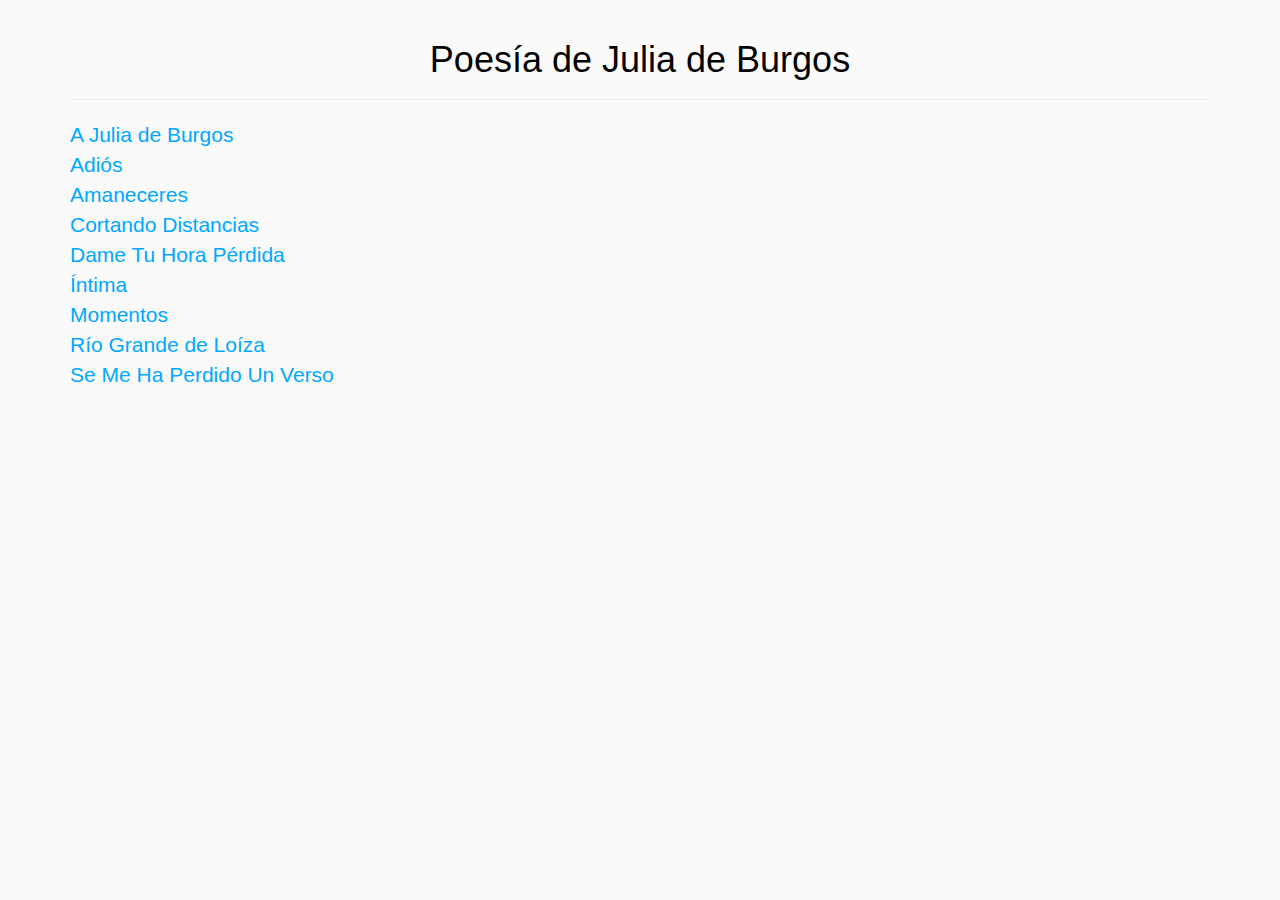
<file: index.html>
<!DOCTYPE html>
<html>
<head>
	<meta charset="utf-8">
 	<meta http-equiv="X-UA-Compatible" content="IE=edge">
 	<meta name="viewport" content="width=device-width, initial-scale=1, user-scalable=no">
 	<meta name="apple-mobile-web-app-capable" content="yes" />
	<meta name="description" content="Poesia de Julia de Burgos" />
	<meta name="keywords" content="Poesia, Poetry, Julia de Burgos, Puerto Rico" />
	<meta property="og:image" content="/android-chrome-512x512.png">
	<!-- Bootstrap -->
	<link rel="stylesheet" type="text/css" href="bootstrap/css/bootstrap.min.css">

	<!-- Main Styling -->
	<link rel="stylesheet" type="text/css" href="css/main.css">

	<!-- Favicons -->
	<link rel="apple-touch-icon" sizes="180x180" href="/apple-touch-icon.png">
	<link rel="icon" type="image/png" href="/favicon-32x32.png" sizes="32x32">
	<link rel="icon" type="image/png" href="/favicon-16x16.png" sizes="16x16">
	<link rel="manifest" href="/manifest.json">
	<link rel="mask-icon" href="/safari-pinned-tab.svg" color="#5bbad5"><meta name="theme-color" content="#ffffff">
	<title>Poesía de Julia de Burgos</title>
</head>
<body>
	<div class="container">
		<div class="row">
			<div class="col-lg-12">
				<div class="text-center page-header"><h1>Poesía de Julia de Burgos</h1></div>
				<div class="site-text">
				<a href="poemas/a-julia.html">A Julia de Burgos</a><br>
				<a href="poemas/adios.html">Adiós</a><br>
				<a href="poemas/amaneceres.html">Amaneceres</a><br>
				<a href="poemas/cortando-distancias.html">Cortando Distancias</a><br>
				<a href="poemas/dame-tu-hora-perdida.html">Dame Tu Hora Pérdida</a><br>
				<a href="poemas/intima.html">Íntima</a><br>
				<a href="poemas/momentos.html">Momentos</a><br>
				<a href="poemas/rio-grande.html">Río Grande de Loíza</a><br>
				<a href="poemas/se-me-ha-perdido-un-verso.html">Se Me Ha Perdido Un Verso</a><br>
				</div>
			</div>
		</div>
	</div>
</body>
</html>
</file>
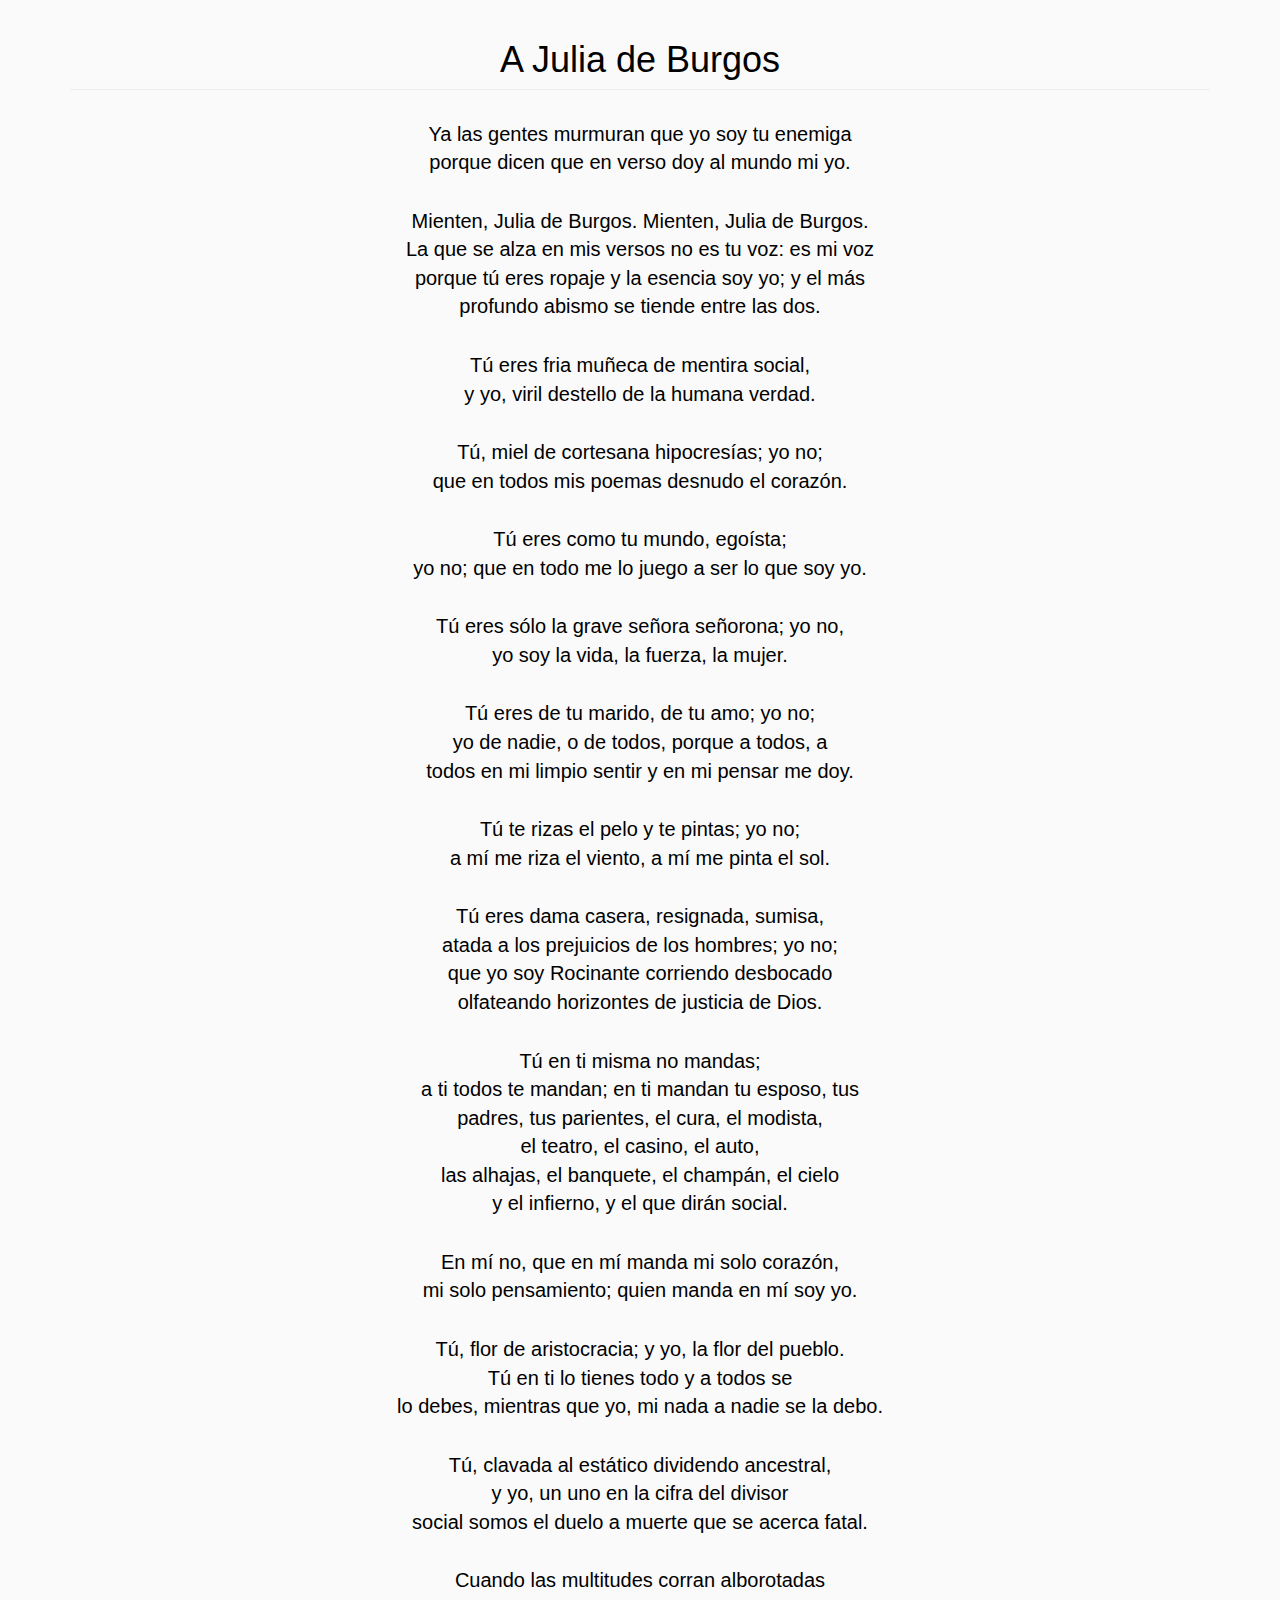
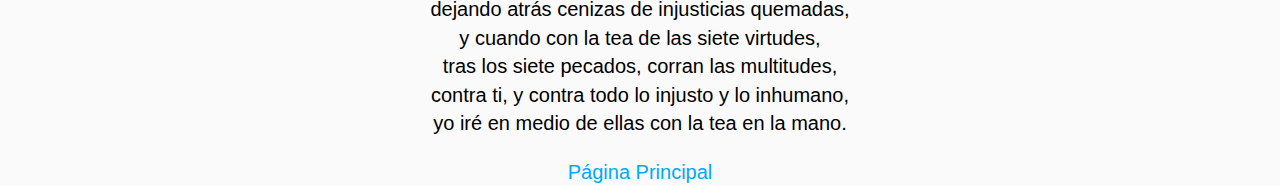
<file: poemas/a-julia.html>
<!DOCTYPE html>
<html>
<head>
	<meta charset="utf-8">
 	<meta http-equiv="X-UA-Compatible" content="IE=edge">
 	<meta name="viewport" content="width=device-width, initial-scale=1, user-scalable=no">
 	<meta name="apple-mobile-web-app-capable" content="yes" />
	<meta name="description" content="Poesia de Julia de Burgos" />
	<meta name="keywords" content="Poesia, Poetry, Julia de Burgos, Puerto Rico" />
	<meta property="og:image" content="/android-chrome-512x512.png">
	<!-- Bootstrap -->
	<link rel="stylesheet" type="text/css" href="/bootstrap/css/bootstrap.min.css">

	<!-- Main Styling -->
	<link rel="stylesheet" type="text/css" href="/css/main.css">

	<!-- Favicons -->
	<link rel="apple-touch-icon" sizes="180x180" href="/apple-touch-icon.png">
	<link rel="icon" type="image/png" href="/favicon-32x32.png" sizes="32x32">
	<link rel="icon" type="image/png" href="/favicon-16x16.png" sizes="16x16">
	<link rel="manifest" href="/manifest.json">
	<link rel="mask-icon" href="/safari-pinned-tab.svg" color="#5bbad5"><meta name="theme-color" content="#ffffff">
	<title>A Julia de Burgos</title>
</head>
<body>
<div class="container">
	<div class="row">
		<div class="col-lg-12 text-center">
			<h1 class="page-header">A Julia de Burgos</h1>
			<div class="poem">
			<p>
			Ya las gentes murmuran que yo soy tu enemiga<br>
			porque dicen que en verso doy al mundo mi yo.<br>
			</p>
			<p>
			Mienten, Julia de Burgos. Mienten, Julia de Burgos.<br>
			La que se alza en mis versos no es tu voz: es mi voz<br>
			porque tú eres ropaje y la esencia soy yo; y el más<br>
			profundo abismo se tiende entre las dos.<br>
			</p>
			<p>
			Tú eres fria muñeca de mentira social,<br>
			y yo, viril destello de la humana verdad.<br>
			</p>
			<p>
			Tú, miel de cortesana hipocresías; yo no;<br>
			que en todos mis poemas desnudo el corazón.<br>
			</p>
			<p>
			Tú eres como tu mundo, egoísta;<br>
			yo no; que en todo me lo juego a ser lo que soy yo.<br>
			</p>

			<p>
			Tú eres sólo la grave señora señorona; yo no,<br>
			yo soy la vida, la fuerza, la mujer.<br>
			</p>

			<p>
			Tú eres de tu marido, de tu amo; yo no;<br>
			yo de nadie, o de todos, porque a todos, a<br>
			todos en mi limpio sentir y en mi pensar me doy.<br>
			</p>

			<p>
			Tú te rizas el pelo y te pintas; yo no;<br>
			a mí me riza el viento, a mí me pinta el sol.<br>
			</p>

			<p>
			Tú eres dama casera, resignada, sumisa,<br>
			atada a los prejuicios de los hombres; yo no;<br>
			que yo soy Rocinante corriendo desbocado<br>
			olfateando horizontes de justicia de Dios.<br>
			</p>

			<p>
			Tú en ti misma no mandas;<br>
			a ti todos te mandan; en ti mandan tu esposo, tus<br>
			padres, tus parientes, el cura, el modista,<br>
			el teatro, el casino, el auto,<br>
			las alhajas, el banquete, el champán, el cielo<br>
			y el infierno, y el que dirán social.<br>
			</p>

			<p>
			En mí no, que en mí manda mi solo corazón,<br>
			mi solo pensamiento; quien manda en mí soy yo.<br>
			</p>

			<p>
			Tú, flor de aristocracia; y yo, la flor del pueblo.<br>
			Tú en ti lo tienes todo y a todos se<br>
			lo debes, mientras que yo, mi nada a nadie se la debo.<br>
			</p>

			<p>
			Tú, clavada al estático dividendo ancestral,<br>
			y yo, un uno en la cifra del divisor<br>
			social somos el duelo a muerte que se acerca fatal.<br>
			</p>

			<p>
			Cuando las multitudes corran alborotadas<br>
			dejando atrás cenizas de injusticias quemadas, <br>
			y cuando con la tea de las siete virtudes,<br>
			tras los siete pecados, corran las multitudes,<br>
			contra ti, y contra todo lo injusto y lo inhumano, <br>
			yo iré en medio de ellas con la tea en la mano.
			</p>
			<a href="/">Página Principal</a>
			</div>
		</div>
	</div>
</body>
</html>
</file>
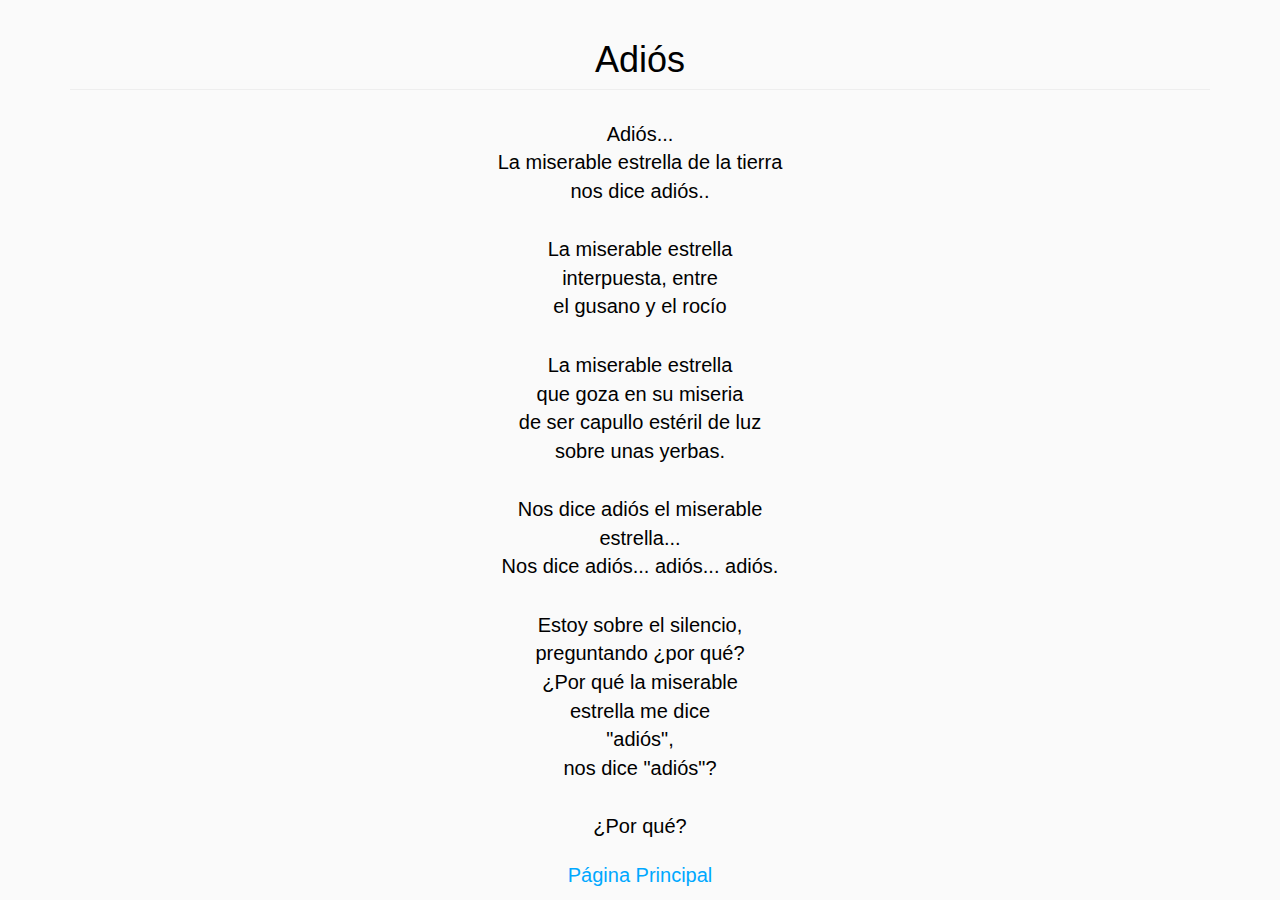
<file: poemas/adios.html>
<!DOCTYPE html>
<html>
<head> 
  <meta charset="utf-8">
  <meta http-equiv="X-UA-Compatible" content="IE=edge">
  <meta name="viewport" content="width=device-width, initial-scale=1, user-scalable=no">
  <meta name="apple-mobile-web-app-capable" content="yes" />
  <meta name="description" content="Poesia de Julia de Burgos" />
  <meta name="keywords" content="Poesia, Poetry, Julia de Burgos, Puerto Rico" />
  <meta property="og:image" content="/android-chrome-512x512.png">
  <!-- Bootstrap -->
  <link rel="stylesheet" type="text/css" href="/bootstrap/css/bootstrap.min.css">

  <!-- Main Styling -->
  <link rel="stylesheet" type="text/css" href="/css/main.css">

  <!-- Favicons -->
  <link rel="apple-touch-icon" sizes="180x180" href="/apple-touch-icon.png">
  <link rel="icon" type="image/png" href="/favicon-32x32.png" sizes="32x32">
  <link rel="icon" type="image/png" href="/favicon-16x16.png" sizes="16x16">
  <link rel="manifest" href="/manifest.json">
  <link rel="mask-icon" href="/safari-pinned-tab.svg" color="#5bbad5"><meta name="theme-color" content="#ffffff">
  <title>Adiós</title>
</head>
<body>
<div class="container">
  <div class="row">
    <div class="col-lg-12 text-center">
  <h1 class="page-header">Adiós</h1>
  <div class="poem"> 
  <p>
  Adiós...<br>
  La miserable estrella de la tierra<br>
  nos dice adiós..<br>
  </p>
  
  <p>
  La miserable estrella<br>
  interpuesta, entre<br>
  el gusano y el rocío<br>
  </p>
  
  <p>
  La miserable estrella<br>
  que goza en su miseria<br>
  de ser capullo estéril de luz<br>
  sobre unas yerbas.<br>
  </p>
  
  <p>
  Nos dice adiós el miserable<br>
  estrella...<br>
  Nos dice adiós... adiós... adiós.<br>
  </p>
  
  <p>
  Estoy sobre el silencio,<br>
  preguntando ¿por qué?<br>
  ¿Por qué la miserable<br>
  estrella me dice<br>
  "adiós",<br>
  nos dice "adiós"?<br>
  </p>
  
  <p>
  ¿Por qué?
  </p>
  <a href="/"> Página Principal </a>
  </div>
  </div>
  </div>
</body>
</html>
</file>
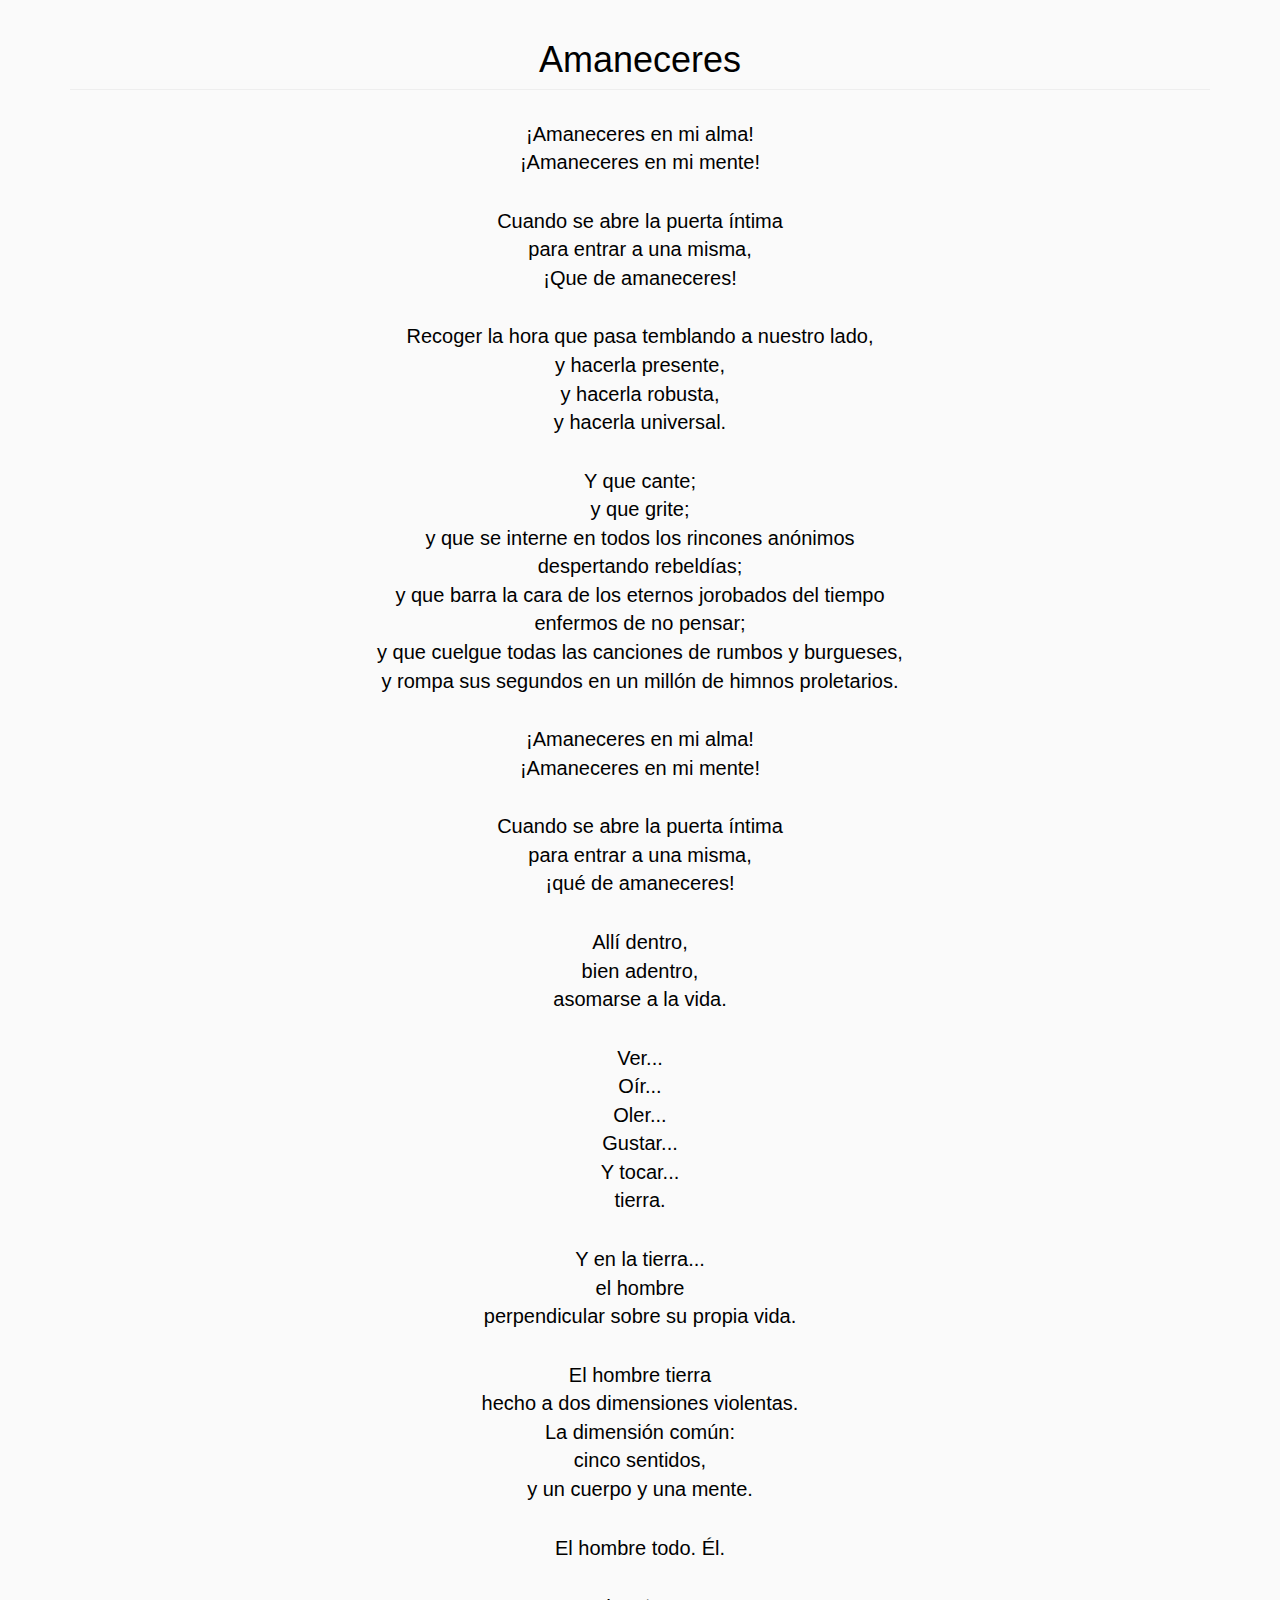
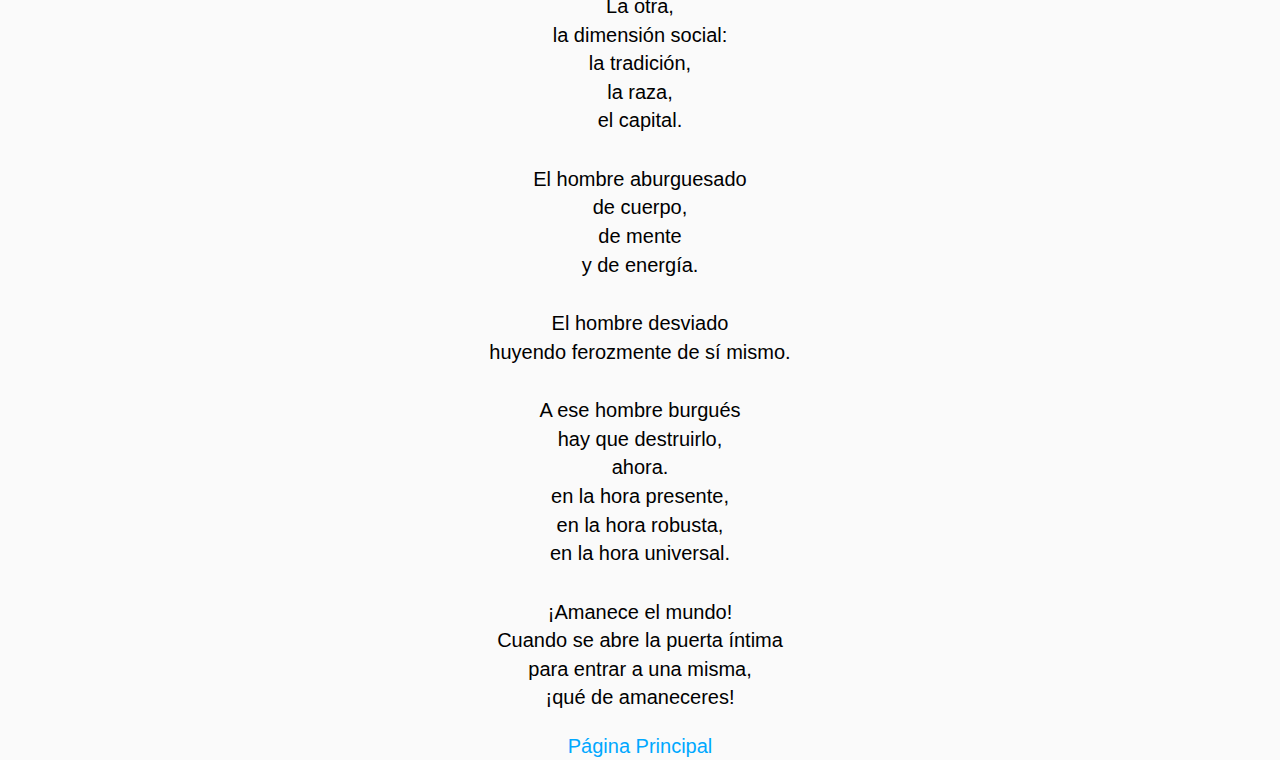
<file: poemas/amaneceres.html>
<!DOCTYPE html>
<html>
<head>
  <meta charset="utf-8">
  <meta http-equiv="X-UA-Compatible" content="IE=edge">
  <meta name="viewport" content="width=device-width, initial-scale=1, user-scalable=no">
  <meta name="apple-mobile-web-app-capable" content="yes" />
  <meta name="description" content="Poesia de Julia de Burgos" />
  <meta name="keywords" content="Poesia, Poetry, Julia de Burgos, Puerto Rico" />
  <meta property="og:image" content="/android-chrome-512x512.png">
  <!-- Bootstrap -->
  <link rel="stylesheet" type="text/css" href="/bootstrap/css/bootstrap.min.css">

  <!-- Main Styling -->
  <link rel="stylesheet" type="text/css" href="/css/main.css">

  <!-- Favicons -->
  <link rel="apple-touch-icon" sizes="180x180" href="/apple-touch-icon.png">
  <link rel="icon" type="image/png" href="/favicon-32x32.png" sizes="32x32">
  <link rel="icon" type="image/png" href="/favicon-16x16.png" sizes="16x16">
  <link rel="manifest" href="/manifest.json">
  <link rel="mask-icon" href="/safari-pinned-tab.svg" color="#5bbad5"><meta name="theme-color" content="#ffffff">
  <title>Amaneceres</title>
</head>
<body>
<div class="container">
  <div class="row">
    <div class="col-lg-12 text-center">
      <h1 class="page-header">Amaneceres</h1>
    <div class="poem">
  
  <p>
  ¡Amaneceres en mi alma!<br>
  ¡Amaneceres en mi mente!<br>
  </p>
  
  <p>
  Cuando se abre la puerta íntima<br>
  para entrar a una misma,<br>
  ¡Que de amaneceres!<br>
  </p>
  
  <p>
  Recoger la hora que pasa temblando a nuestro lado,<br>
  y hacerla presente,<br>
  y hacerla robusta,<br>
  y hacerla universal.<br>
  </p>
  
  <p>
  Y que cante;<br>
  y que grite;<br>
  y que se interne en todos los rincones anónimos<br>
  despertando rebeldías;<br>
  y que barra la cara de los eternos jorobados del tiempo<br>
  enfermos de no pensar;<br>
  y que cuelgue todas las canciones de rumbos y burgueses,<br>
  y rompa sus segundos en un millón de himnos proletarios.<br>
  </p>
  
  <p>
  ¡Amaneceres en mi alma!<br>
  ¡Amaneceres en mi mente!<br>
  </p>
  
  <p>
  Cuando se abre la puerta íntima<br>
  para entrar a una misma,<br>
  ¡qué de amaneceres!
  </p>
  
  <p>
  Allí dentro,<br>
  bien adentro,<br>
  asomarse a la vida.
  </p>
  
  <p>
  Ver...<br>
  Oír...<br>
  Oler...<br>
  Gustar...<br>
  Y tocar...<br>
  tierra.
  </p>
  
  <p>
  Y en la tierra...<br>
  el hombre<br>
  perpendicular sobre su propia vida.
  </p>
  
  <p>
  El hombre tierra<br>
  hecho a dos dimensiones violentas.<br>
  La dimensión común:<br>
  cinco sentidos,<br>
  y un cuerpo y una mente.
  </p>
  
  <p>
  El hombre todo. Él.
  </p>
  
  <p>
  La otra,<br>
  la dimensión social:<br>
  la tradición,<br>
  la raza,<br>
  el capital.
  </p>
  
  <p>
  El hombre aburguesado<br>
  de cuerpo,<br>
  de mente<br>
  y de energía.
  </p>
  
  <p>
  El hombre desviado<br>
  huyendo ferozmente de sí mismo.
  </p>
  
  <p>
  A ese hombre burgués<br>
  hay que destruirlo,<br>
  ahora.<br>
  en la hora presente,<br>
  en la hora robusta,<br>
  en la hora universal.
  </p>
  
  <p>
  ¡Amanece el mundo!<br>
  Cuando se abre la puerta íntima<br>
  para entrar a una misma,<br>
  ¡qué de amaneceres!
  </p>
  
  <a href="/"> Página Principal </a>
  </div>
  </div>
  </div>
</body>
</html>
</file>
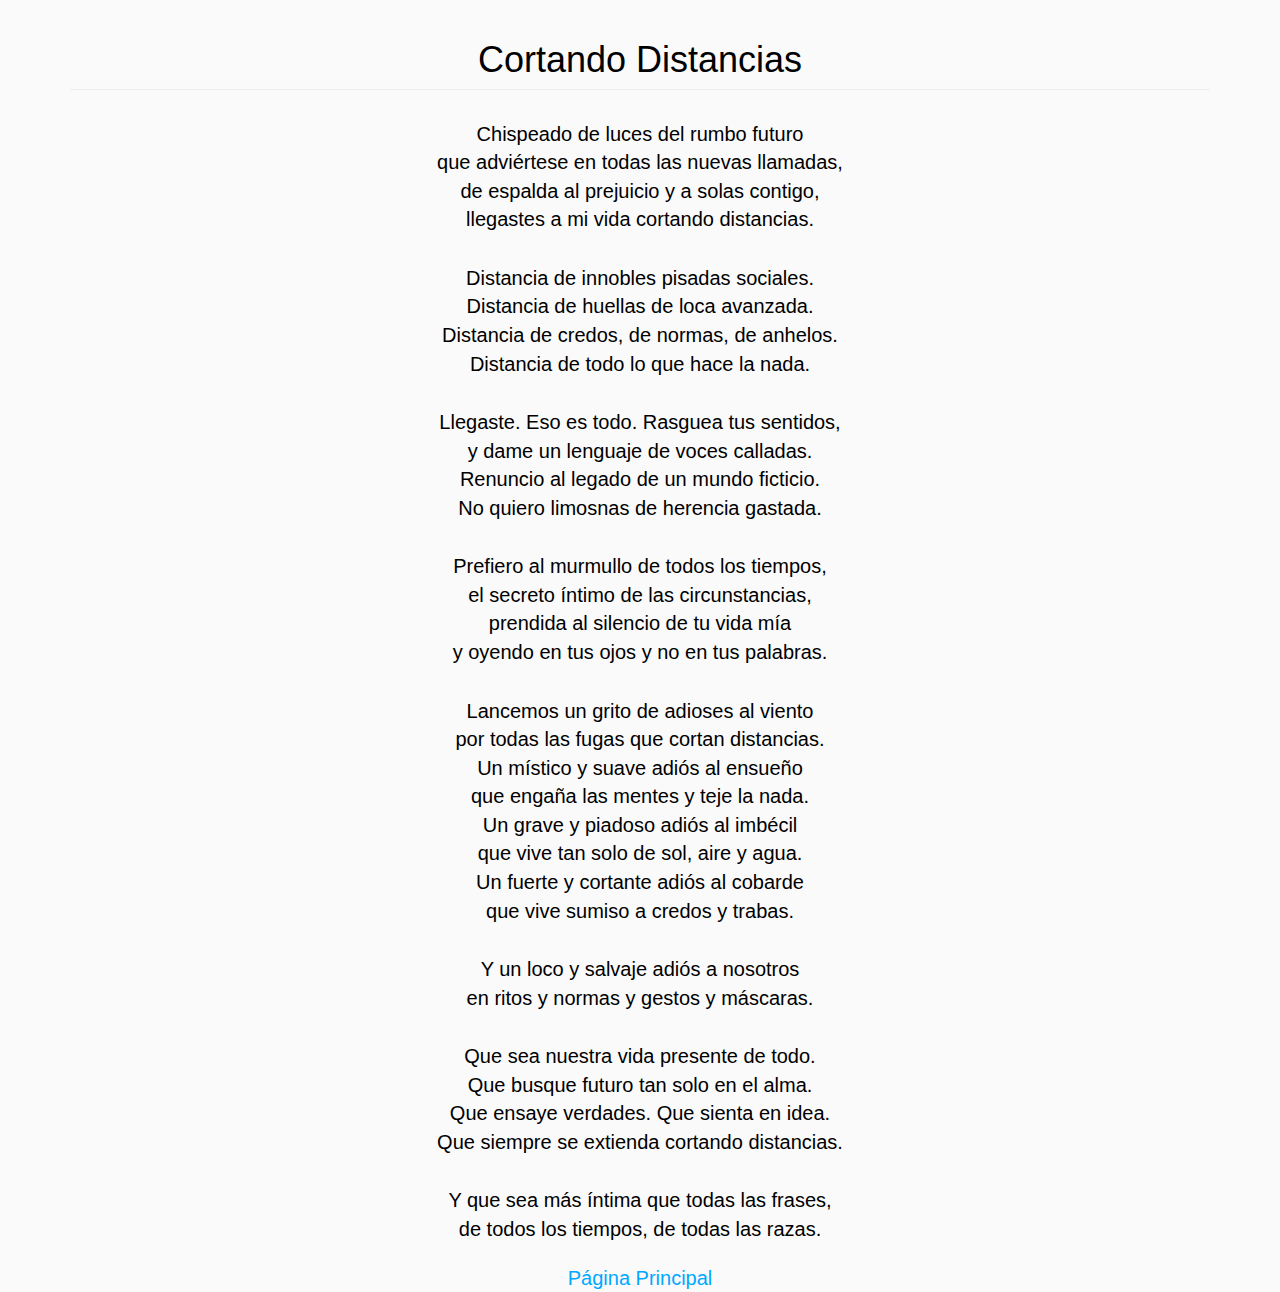
<file: poemas/cortando-distancias.html>
<!DOCTYPE html>
<html>
<head>
  <meta charset="utf-8">
  <meta http-equiv="X-UA-Compatible" content="IE=edge">
  <meta name="viewport" content="width=device-width, initial-scale=1, user-scalable=no">
  <meta name="apple-mobile-web-app-capable" content="yes" />
  <meta name="description" content="Poesia de Julia de Burgos" />
  <meta name="keywords" content="Poesia, Poetry, Julia de Burgos, Puerto Rico" />
  <meta property="og:image" content="/android-chrome-512x512.png">
  <!-- Bootstrap -->
  <link rel="stylesheet" type="text/css" href="/bootstrap/css/bootstrap.min.css">

  <!-- Main Styling -->
  <link rel="stylesheet" type="text/css" href="/css/main.css">

  <!-- Favicons -->
  <link rel="apple-touch-icon" sizes="180x180" href="/apple-touch-icon.png">
  <link rel="icon" type="image/png" href="/favicon-32x32.png" sizes="32x32">
  <link rel="icon" type="image/png" href="/favicon-16x16.png" sizes="16x16">
  <link rel="manifest" href="/manifest.json">
  <link rel="mask-icon" href="/safari-pinned-tab.svg" color="#5bbad5"><meta name="theme-color" content="#ffffff">
  <title>Cortando Distancias</title>
</head>
<body>
<div class="container">
  <div class="row">
    <div class="col-lg-12 text-center">
      <h1 class="page-header">Cortando Distancias</h1>
      <div class="poem">
  
  <p>
  Chispeado de luces del rumbo futuro<br>
  que adviértese en todas las nuevas llamadas,<br>
  de espalda al prejuicio y a solas contigo,<br>
  llegastes a mi vida cortando distancias.<br>
  </p>
  
  <p>
  Distancia de innobles pisadas sociales.<br>
  Distancia de huellas de loca avanzada.<br>
  Distancia de credos, de normas, de anhelos.<br>
  Distancia de todo lo que hace la nada.<br>
  </p>
  
  <p>
  Llegaste. Eso es todo. Rasguea tus sentidos,<br>
  y dame un lenguaje de voces calladas.<br>
  Renuncio al legado de un mundo ficticio.<br>
  No quiero limosnas de herencia gastada.<br>
  </p>
  
  <p>
  Prefiero al murmullo de todos los tiempos,<br>
  el secreto íntimo de las circunstancias,<br>
  prendida al silencio de tu vida mía<br>
  y oyendo en tus ojos y no en tus palabras.<br>
  </p>
  
  <p>
  Lancemos un grito de adioses al viento<br>
  por todas las fugas que cortan distancias.<br>
  Un místico y suave adiós al ensueño<br>
  que engaña las mentes y teje la nada.<br>
  Un grave y piadoso adiós al imbécil<br>
  que vive tan solo de sol, aire y agua.<br>
  Un fuerte y cortante adiós al cobarde<br>
  que vive sumiso a credos y trabas.<br>
  </p>
  
  <p>
  Y un loco y salvaje adiós a nosotros<br>
  en ritos y normas y gestos y máscaras.<br>
  </p>
  
  <p>
  Que sea nuestra vida presente de todo.<br>
  Que busque futuro tan solo en el alma.<br>
  Que ensaye verdades. Que sienta en idea.<br>
  Que siempre se extienda cortando distancias.<br>
  </p>
  
  <p>
  Y que sea más íntima que todas las frases,<br>
  de todos los tiempos, de todas las razas.<br>
  </p>

  <a href="/">Página Principal</a>
  </div>
  </div>
  </div>
</body>
</html>
</file>
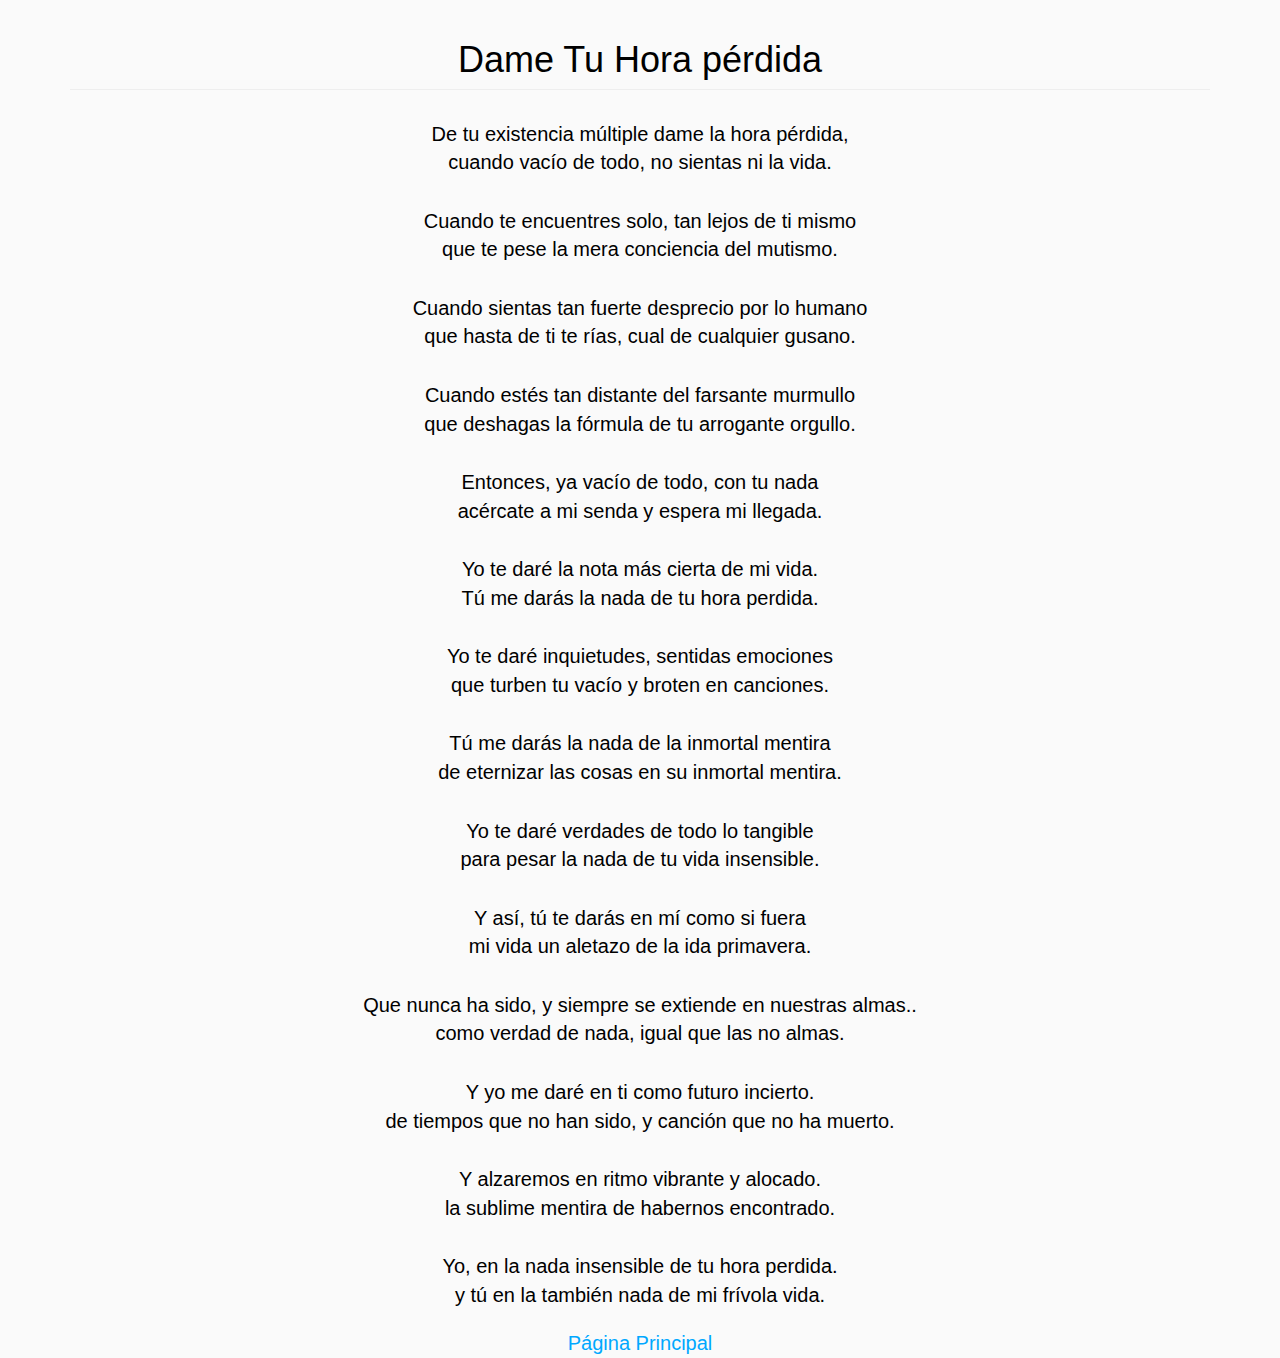
<file: poemas/dame-tu-hora-perdida.html>
<!DOCTYPE html>
<html>
<head>
	<meta charset="utf-8">
 	<meta http-equiv="X-UA-Compatible" content="IE=edge">
 	<meta name="viewport" content="width=device-width, initial-scale=1, user-scalable=no">
 	<meta name="apple-mobile-web-app-capable" content="yes" />
	<meta name="description" content="Poesia de Julia de Burgos" />
	<meta name="keywords" content="Poesia, Poetry, Julia de Burgos, Puerto Rico" />
	<meta property="og:image" content="/android-chrome-512x512.png">
	<!-- Bootstrap -->
	<link rel="stylesheet" type="text/css" href="/bootstrap/css/bootstrap.min.css">

	<!-- Main Styling -->
	<link rel="stylesheet" type="text/css" href="/css/main.css">

	<!-- Favicons -->
	<link rel="apple-touch-icon" sizes="180x180" href="/apple-touch-icon.png">
	<link rel="icon" type="image/png" href="/favicon-32x32.png" sizes="32x32">
	<link rel="icon" type="image/png" href="/favicon-16x16.png" sizes="16x16">
	<link rel="manifest" href="/manifest.json">
	<link rel="mask-icon" href="/safari-pinned-tab.svg" color="#5bbad5"><meta name="theme-color" content="#ffffff">
  	<title>Dame Tu Hora Pérdida</title>
</head>
<body>
<div class="container">
	<div class="row">
		<div class="col-lg-12 text-center">
			<h1 class="page-header">Dame Tu Hora pérdida</h1>
			<div class="poem">
  <p>
  De tu existencia múltiple dame la hora pérdida,<br>
	cuando vacío de todo, no sientas ni la vida.<br>
	</p>
	
	<p>
	Cuando te encuentres solo, tan lejos de ti mismo<br>
	que te pese la mera conciencia del mutismo.<br>
	</p>
	
	<p>
	Cuando sientas tan fuerte desprecio por lo humano<br>
	que hasta de ti te rías, cual de cualquier gusano.<br>
	</p>
	
	<p>
	Cuando estés tan distante del farsante murmullo<br>
	que deshagas la fórmula de tu arrogante orgullo.<br>
	</p>
	
	<p>
	Entonces, ya vacío de todo, con tu nada<br>
	acércate a mi senda y espera mi llegada.<br>
	</p>
	
	<p>
	Yo te daré la nota más cierta de mi vida.<br>
	Tú me darás la nada de tu hora perdida.<br>
	</p>
	
	<p>
	Yo te daré inquietudes, sentidas emociones<br>
	que turben tu vacío y broten en canciones.<br>
	</p>
	
	<p>
	Tú me darás la nada de la inmortal mentira<br>
	de eternizar las cosas en su inmortal mentira.<br>
	</p>
	
	<p>
	Yo te daré verdades de todo lo tangible<br>
	para pesar la nada de tu vida insensible.<br>
	</p>
	
	<p>
	Y así, tú te darás en mí como si fuera<br>
	mi vida un aletazo de la ida primavera.<br>
	</p>
	
	<p>
	Que nunca ha sido, y siempre se extiende en nuestras almas..<br>
	como verdad de nada, igual que las no almas.<br>
	</p>
	
	<p>
	Y yo me daré en ti como futuro incierto.<br>
	de tiempos que no han sido, y canción que no ha muerto.<br>
	</p>
	
	<p>
	Y alzaremos en ritmo vibrante y alocado.<br>
	la sublime mentira de habernos encontrado.<br>
	</p>
	
	<p>
	Yo, en la nada insensible de tu hora perdida.<br>
	y tú en la también nada de mi frívola vida.
	</p>
	
  <a href="/">Página Principal</a>
  </div>
  </div>
  </div>
</body>
</html>
</file>
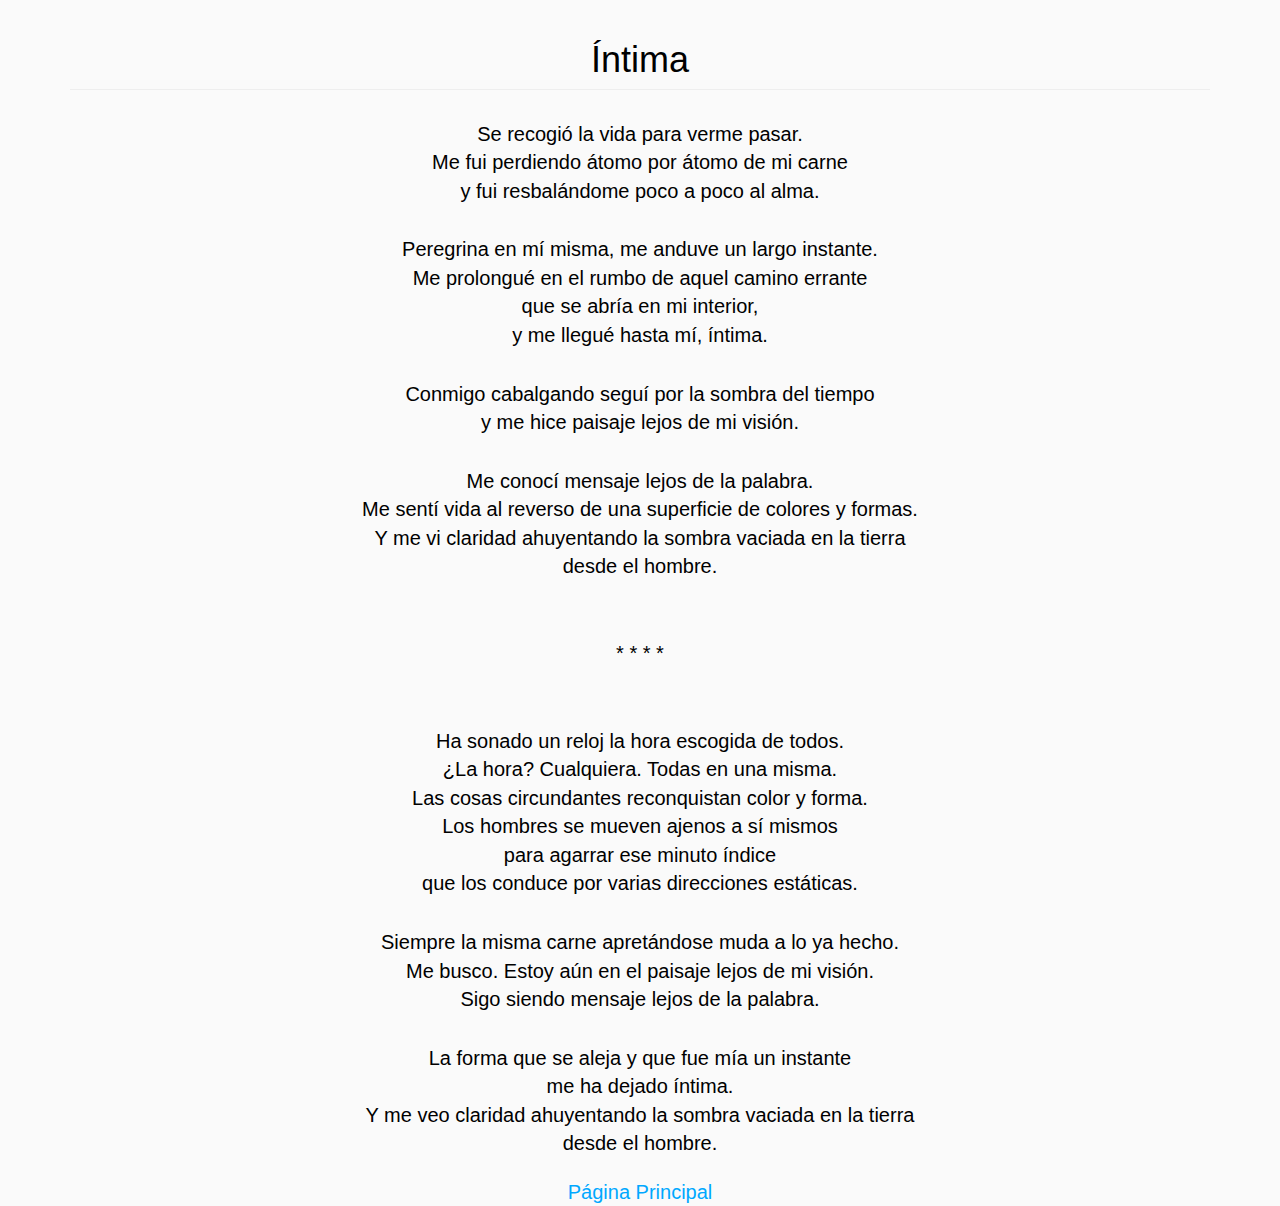
<file: poemas/intima.html>
<!DOCTYPE html>
<html>
<head>
	<meta charset="utf-8">
 	<meta http-equiv="X-UA-Compatible" content="IE=edge">
 	<meta name="viewport" content="width=device-width, initial-scale=1, user-scalable=no">
 	<meta name="apple-mobile-web-app-capable" content="yes" />
	<meta name="description" content="Poesia de Julia de Burgos" />
	<meta name="keywords" content="Poesia, Poetry, Julia de Burgos, Puerto Rico" />
	<meta property="og:image" content="/android-chrome-512x512.png">
	<!-- Bootstrap -->
	<link rel="stylesheet" type="text/css" href="/bootstrap/css/bootstrap.min.css">

	<!-- Main Styling -->
	<link rel="stylesheet" type="text/css" href="/css/main.css">

	<!-- Favicons -->
	<link rel="apple-touch-icon" sizes="180x180" href="/apple-touch-icon.png">
	<link rel="icon" type="image/png" href="/favicon-32x32.png" sizes="32x32">
	<link rel="icon" type="image/png" href="/favicon-16x16.png" sizes="16x16">
	<link rel="manifest" href="/manifest.json">
	<link rel="mask-icon" href="/safari-pinned-tab.svg" color="#5bbad5"><meta name="theme-color" content="#ffffff">
  <title>Íntima</title>
</head>
<body>
<div class="container">
	<div class="row">
		<div class="col-lg-12 text-center">
			<h1 class="page-header">Íntima</h1>
			<div class="poem">
  
  <p>
  Se recogió la vida para verme pasar.<br>
	Me fui perdiendo átomo por átomo de mi carne<br>
	y fui resbalándome poco a poco al alma.<br>
	</p>
	
	<p>
	Peregrina en mí misma, me anduve un largo instante.<br>
	Me prolongué en el rumbo de aquel camino errante<br>
	que se abría en mi interior,<br>
	y me llegué hasta mí, íntima.<br>
	</p>
	
	<p>
	Conmigo cabalgando seguí por la sombra del tiempo<br>
	y me hice paisaje lejos de mi visión.<br>
	</p>
	
	<p>
	Me conocí mensaje lejos de la palabra.<br>
	Me sentí vida al reverso de una superficie de colores y formas.<br>
	Y me vi claridad ahuyentando la sombra vaciada en la tierra <br>
	desde el hombre.<br>
	</p>
	<br>
	<p> * * * * </p>
	<br>
	
	<p>
	Ha sonado un reloj la hora escogida de todos.<br>
	¿La hora? Cualquiera. Todas en una misma.<br>
	Las cosas circundantes reconquistan color y forma.<br>
	Los hombres se mueven ajenos a sí mismos<br>
	para agarrar ese minuto índice<br>
	que los conduce por varias direcciones estáticas.<br>
	</p>
	
	<p>
	Siempre la misma carne apretándose muda a lo ya hecho.<br>
	Me busco. Estoy aún en el paisaje lejos de mi visión.<br>
	Sigo siendo mensaje lejos de la palabra.<br>
	</p>
	
	<p>
	La forma que se aleja y que fue mía un instante<br>
	me ha dejado íntima.<br>
	Y me veo claridad ahuyentando la sombra
	vaciada en la tierra <br>
	desde el hombre.
	</p>
  <a href="/">Página Principal</a>
  </div>
  </div>
  </div>
</body>
</html>
</file>
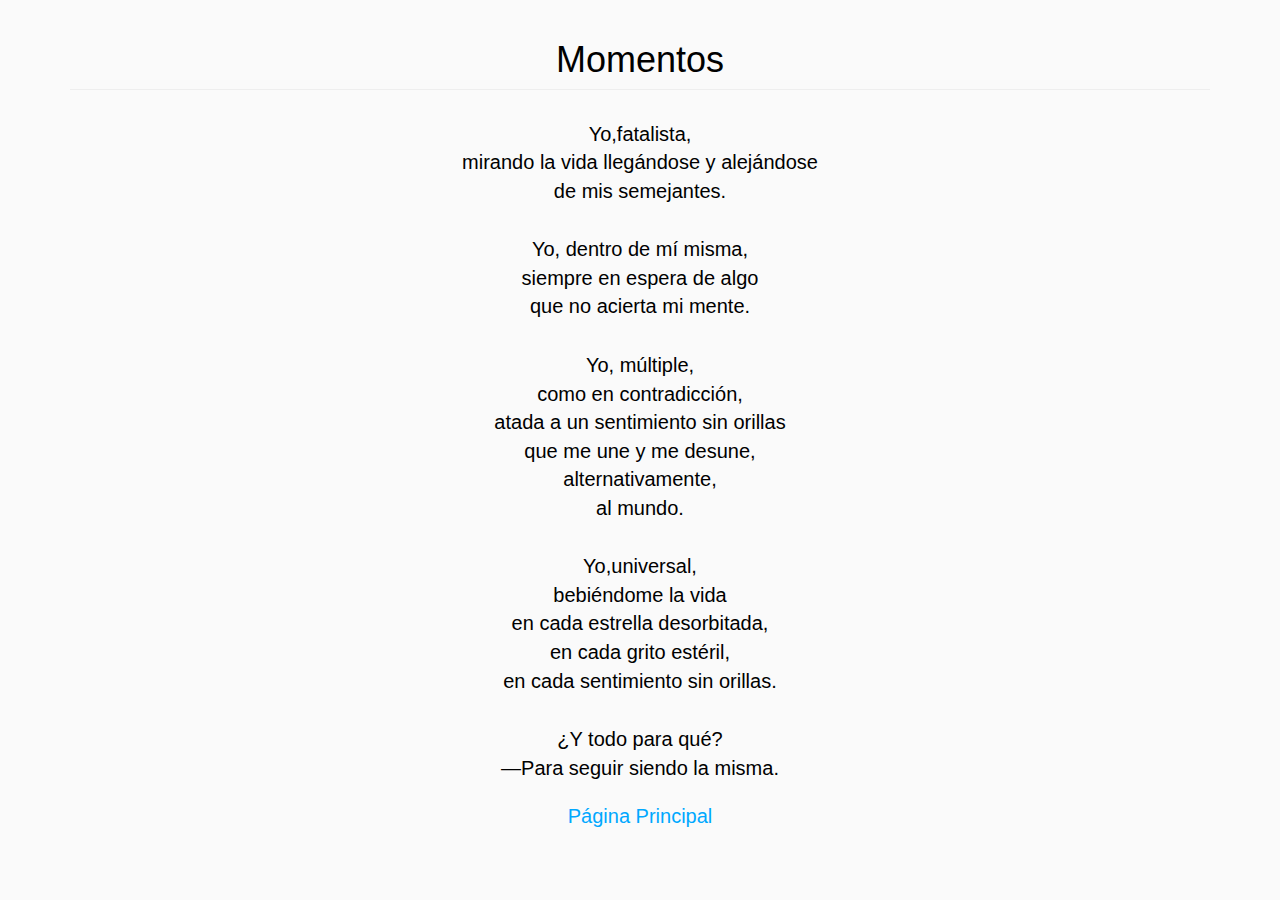
<file: poemas/momentos.html>
<!DOCTYPE html>
<html>
<head>
	<meta charset="utf-8">
 	<meta http-equiv="X-UA-Compatible" content="IE=edge">
 	<meta name="viewport" content="width=device-width, initial-scale=1, user-scalable=no">
 	<meta name="apple-mobile-web-app-capable" content="yes" />
	<meta name="description" content="Poesia de Julia de Burgos" />
	<meta name="keywords" content="Poesia, Poetry, Julia de Burgos, Puerto Rico" />
	<meta property="og:image" content="/android-chrome-512x512.png">
	<!-- Bootstrap -->
	<link rel="stylesheet" type="text/css" href="/bootstrap/css/bootstrap.min.css">

	<!-- Main Styling -->
	<link rel="stylesheet" type="text/css" href="/css/main.css">

	<!-- Favicons -->
	<link rel="apple-touch-icon" sizes="180x180" href="/apple-touch-icon.png">
	<link rel="icon" type="image/png" href="/favicon-32x32.png" sizes="32x32">
	<link rel="icon" type="image/png" href="/favicon-16x16.png" sizes="16x16">
	<link rel="manifest" href="/manifest.json">
	<link rel="mask-icon" href="/safari-pinned-tab.svg" color="#5bbad5"><meta name="theme-color" content="#ffffff">
  <title>Momentos</title>
</head>
<body>
<div class="container">
	<div class="row">
		<div class="col-lg-12 text-center">
			<h1 class="page-header">Momentos</h1>
			<div class="poem"> 
  
<p>
Yo,fatalista,<br>
mirando la vida llegándose y alejándose<br>
de mis semejantes.
</p>

<p>
Yo, dentro de mí misma,<br>
siempre en espera de algo<br>
que no acierta mi mente.<br>
</p>

<p>
Yo, múltiple,<br>
como en contradicción,<br>
atada a un sentimiento sin orillas<br>
que me une y me desune,<br>
alternativamente,<br>
al mundo.<br>
</p>

<p>
Yo,universal,<br>
bebiéndome la vida<br>
en cada estrella desorbitada,<br>
en cada grito estéril,<br>
en cada sentimiento sin orillas.<br>
</p>

<p>
¿Y todo para qué?<br>
—Para seguir siendo la misma.
</p>

<a href="/">Página Principal</a>
</div>
</div>
</div>
</body>
</html>
</file>
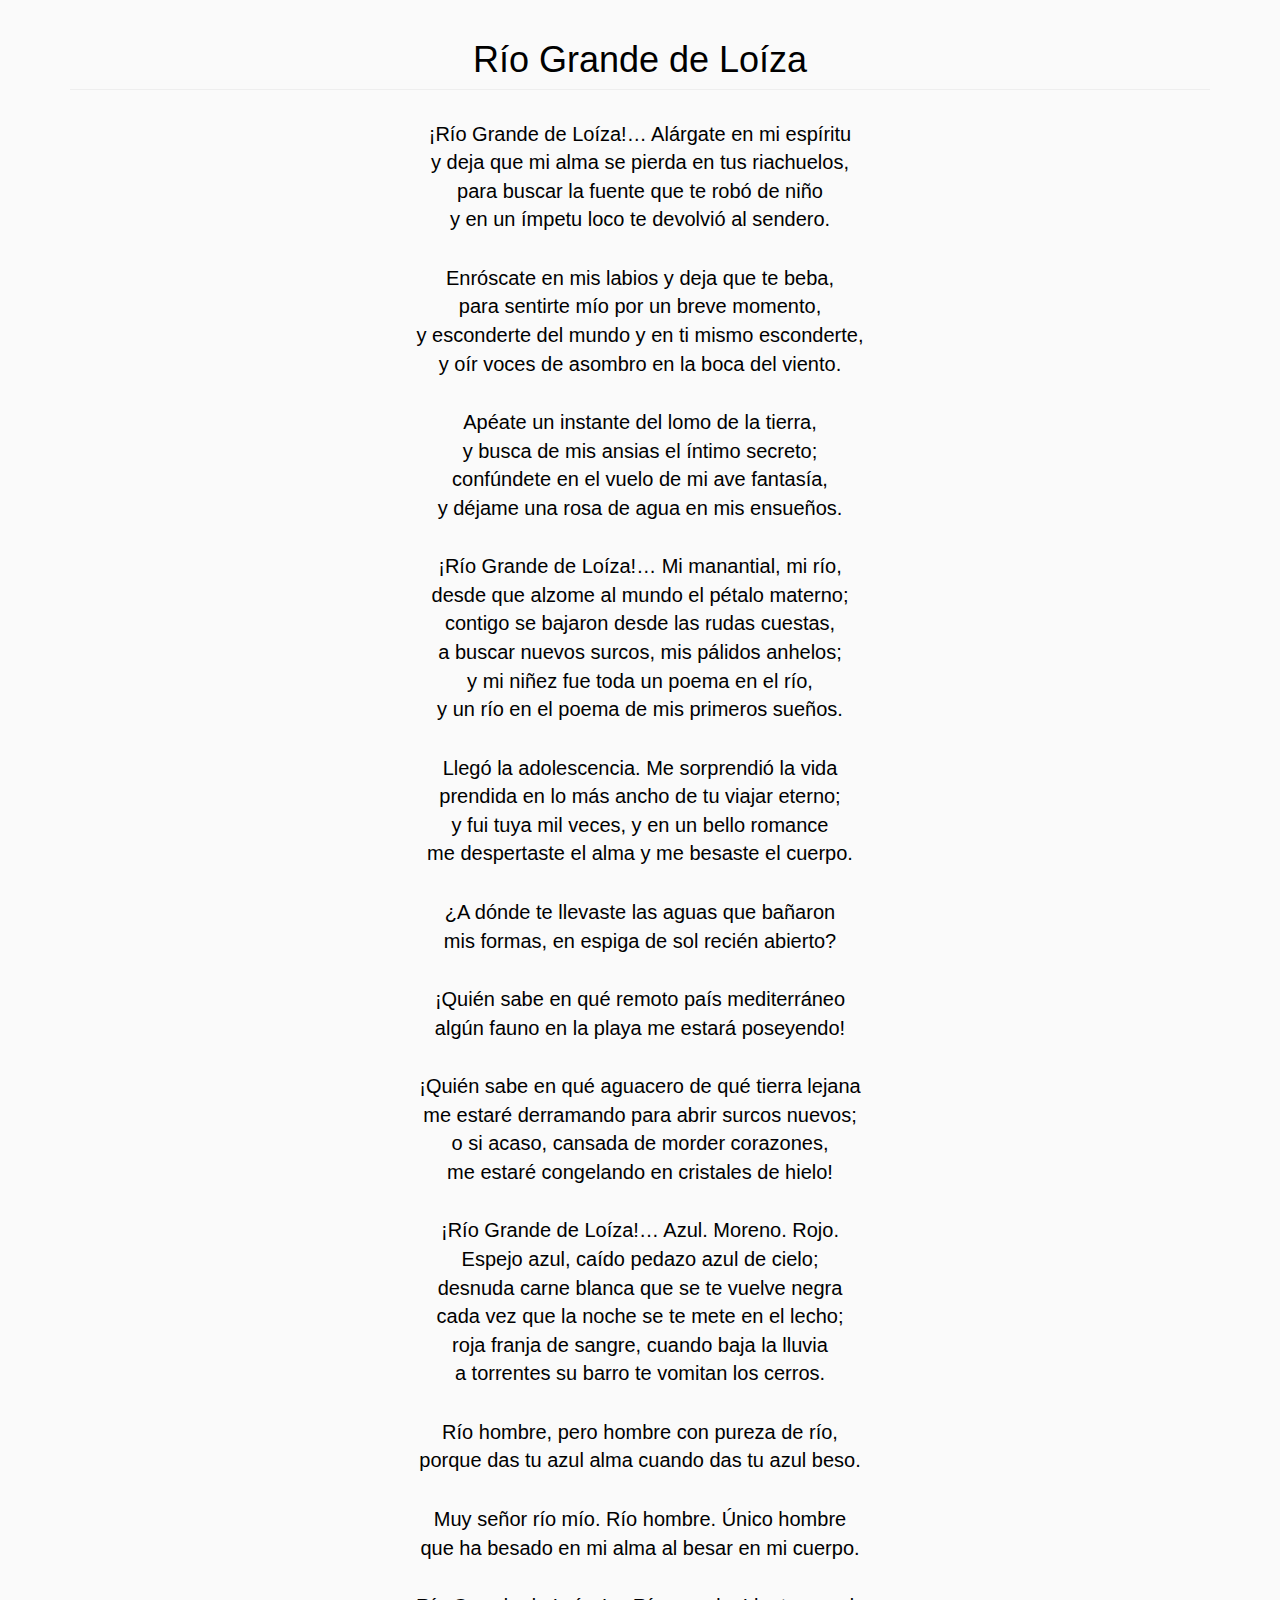
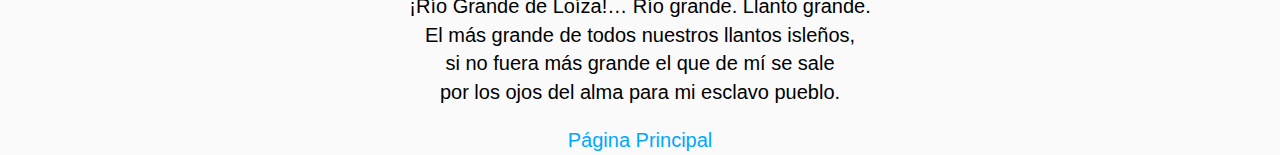
<file: poemas/rio-grande.html>
<!DOCTYPE html>
<html>
<head>
	<meta charset="utf-8">
 	<meta http-equiv="X-UA-Compatible" content="IE=edge">
 	<meta name="viewport" content="width=device-width, initial-scale=1, user-scalable=no">
 	<meta name="apple-mobile-web-app-capable" content="yes" />
	<meta name="description" content="Poesia de Julia de Burgos" />
	<meta name="keywords" content="Poesia, Poetry, Julia de Burgos, Puerto Rico" />
	<meta property="og:image" content="/android-chrome-512x512.png">
	<!-- Bootstrap -->
	<link rel="stylesheet" type="text/css" href="/bootstrap/css/bootstrap.min.css">

	<!-- Main Styling -->
	<link rel="stylesheet" type="text/css" href="/css/main.css">

	<!-- Favicons -->
	<link rel="apple-touch-icon" sizes="180x180" href="/apple-touch-icon.png">
	<link rel="icon" type="image/png" href="/favicon-32x32.png" sizes="32x32">
	<link rel="icon" type="image/png" href="/favicon-16x16.png" sizes="16x16">
	<link rel="manifest" href="/manifest.json">
	<link rel="mask-icon" href="/safari-pinned-tab.svg" color="#5bbad5"><meta name="theme-color" content="#ffffff">
  <title>Río Grande de Loíza</title>
</head>
<body>
<div class="container">
	<div class="row">
		<div class="col-lg-12 text-center">
			<h1 class="page-header">Río Grande de Loíza</h1>
		<div class="poem">
  <p>
  ¡Río Grande de Loíza!… Alárgate en mi espíritu<br>
	y deja que mi alma se pierda en tus riachuelos,<br>
	para buscar la fuente que te robó de niño<br>
	y en un ímpetu loco te devolvió al sendero.<br>
	</p>
	
	<p>
	Enróscate en mis labios y deja que te beba,<br>
	para sentirte mío por un breve momento,<br>
	y esconderte del mundo y en ti mismo esconderte,<br>
	y oír voces de asombro en la boca del viento.<br>
	</p>
	
	<p>
	Apéate un instante del lomo de la tierra,<br>
	y busca de mis ansias el íntimo secreto;<br>
	confúndete en el vuelo de mi ave fantasía,<br>
	y déjame una rosa de agua en mis ensueños.<br>
	</p>
	
	<p>
	¡Río Grande de Loíza!… Mi manantial, mi río,<br>
	desde que alzome al mundo el pétalo materno;<br>
	contigo se bajaron desde las rudas cuestas,<br>
	a buscar nuevos surcos, mis pálidos anhelos;<br>
	y mi niñez fue toda un poema en el río,<br>
	y un río en el poema de mis primeros sueños.<br>
	</p>
	
	<p>
	Llegó la adolescencia. Me sorprendió la vida<br>
	prendida en lo más ancho de tu viajar eterno;<br>
	y fui tuya mil veces, y en un bello romance<br>
	me despertaste el alma y me besaste el cuerpo.<br>
	</p>
	
	<p>
	¿A dónde te llevaste las aguas que bañaron<br>
	mis formas, en espiga de sol recién abierto?<br>
	</p>
	
	<p>
	¡Quién sabe en qué remoto país mediterráneo<br>
	algún fauno en la playa me estará poseyendo!<br>
	</p>
	
	<p>
	¡Quién sabe en qué aguacero de qué tierra lejana<br>
	me estaré derramando para abrir surcos nuevos;<br>
	o si acaso, cansada de morder corazones,<br>
	me estaré congelando en cristales de hielo!<br>
	</p>
	
	<p>
	¡Río Grande de Loíza!… Azul. Moreno. Rojo.<br>
	Espejo azul, caído pedazo azul de cielo;<br>
	desnuda carne blanca que se te vuelve negra<br>
	cada vez que la noche se te mete en el lecho;<br>
	roja franja de sangre, cuando baja la lluvia<br>
	a torrentes su barro te vomitan los cerros.<br>
	</p>
	
	<p>
	Río hombre, pero hombre con pureza de río,<br>
	porque das tu azul alma cuando das tu azul beso.<br>
	</p>
	
	<p>
	Muy señor río mío. Río hombre. Único hombre<br>
	que ha besado en mi alma al besar en mi cuerpo.<br>
	</p>
	
	<p>
	¡Río Grande de Loíza!… Río grande. Llanto grande.<br>
	El más grande de todos nuestros llantos isleños,<br>
	si no fuera más grande el que de mí se sale<br>
	por los ojos del alma para mi esclavo pueblo.
	</p>
	
  <a href="/">Página Principal</a>
  </div>
  </div>
  </div>
</body>
</html>
</file>
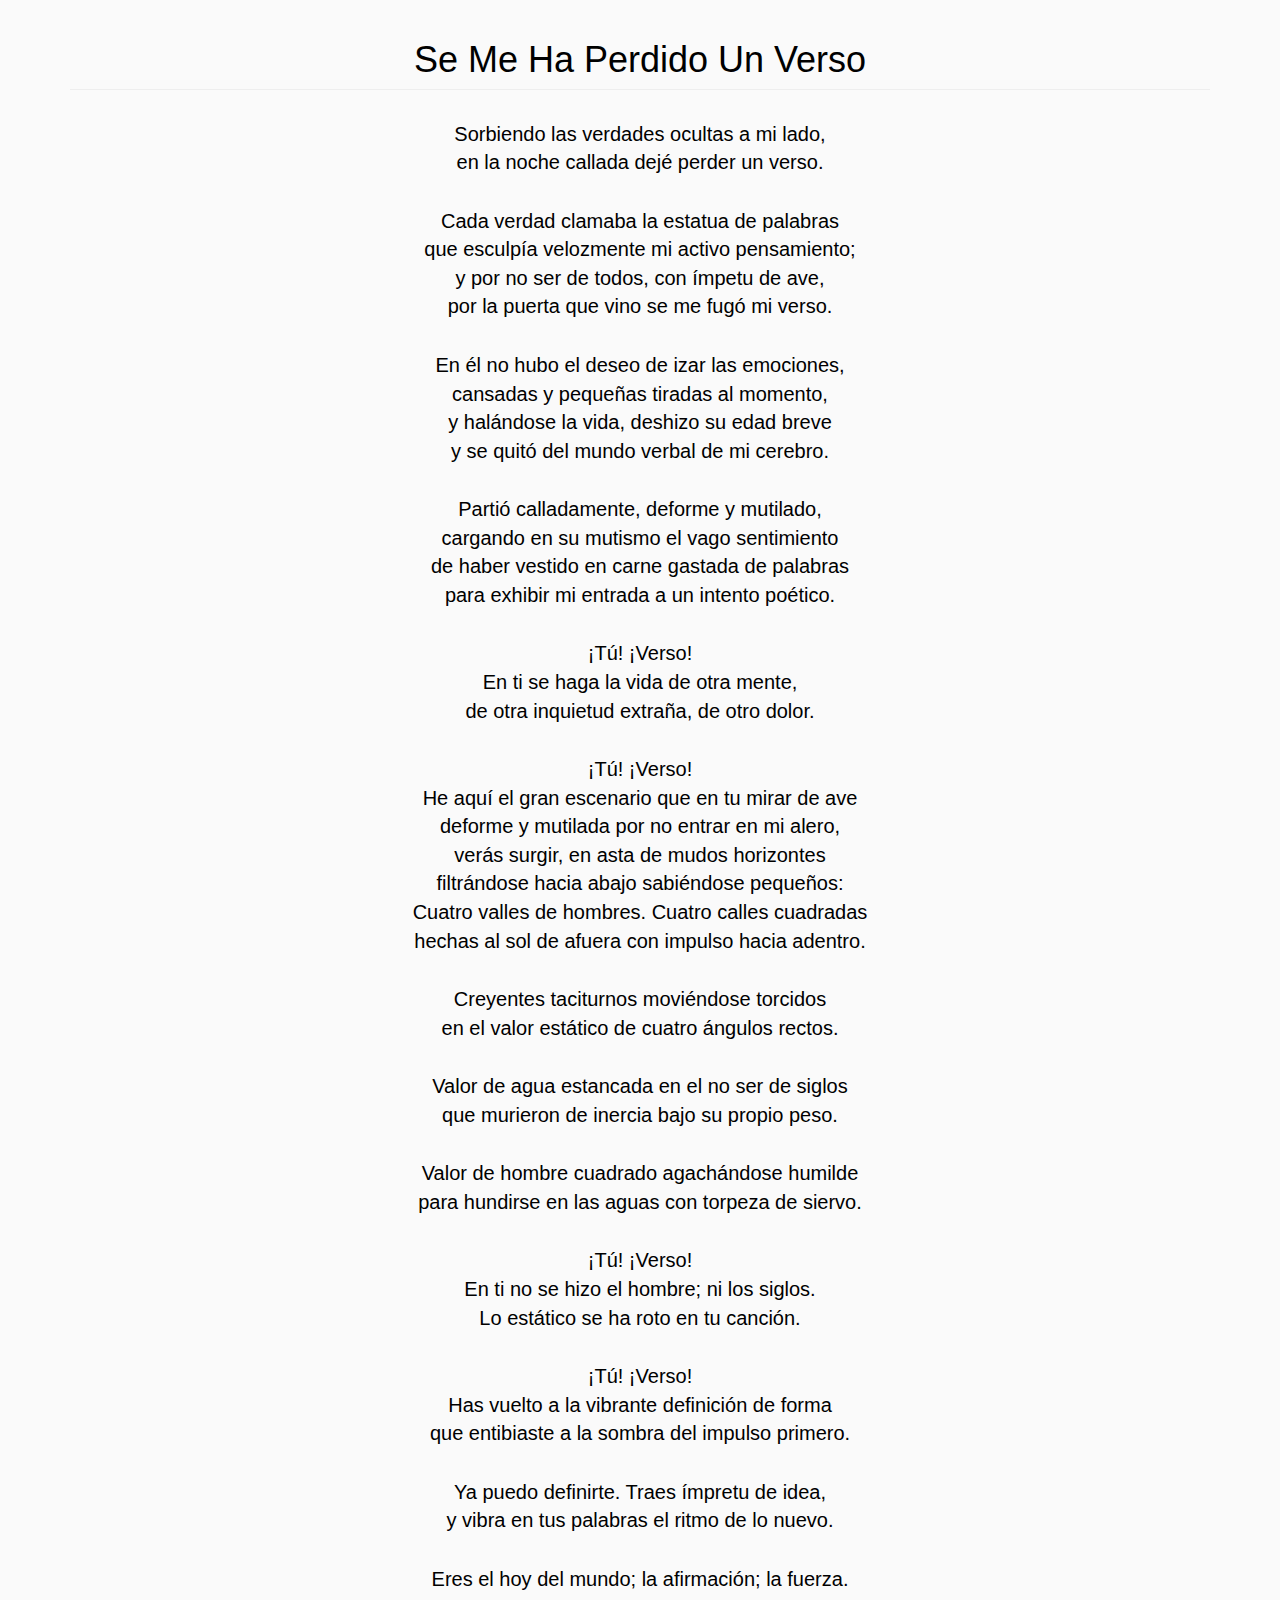
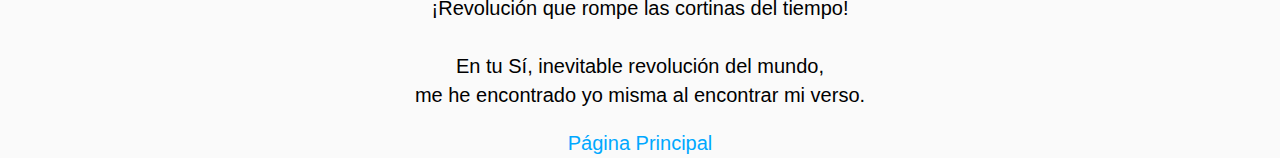
<file: poemas/se-me-ha-perdido-un-verso.html>
<!DOCTYPE html>
<html>
<head>
  <meta charset="utf-8">
  <meta http-equiv="X-UA-Compatible" content="IE=edge">
  <meta name="viewport" content="width=device-width, initial-scale=1, user-scalable=no">
  <meta name="apple-mobile-web-app-capable" content="yes" />
  <meta name="description" content="Poesia de Julia de Burgos" />
  <meta name="keywords" content="Poesia, Poetry, Julia de Burgos, Puerto Rico" />
  <meta property="og:image" content="/android-chrome-512x512.png">
  <!-- Bootstrap -->
  <link rel="stylesheet" type="text/css" href="/bootstrap/css/bootstrap.min.css">

  <!-- Main Styling -->
  <link rel="stylesheet" type="text/css" href="/css/main.css">

  <!-- Favicons -->
  <link rel="apple-touch-icon" sizes="180x180" href="/apple-touch-icon.png">
  <link rel="icon" type="image/png" href="/favicon-32x32.png" sizes="32x32">
  <link rel="icon" type="image/png" href="/favicon-16x16.png" sizes="16x16">
  <link rel="manifest" href="/manifest.json">
  <link rel="mask-icon" href="/safari-pinned-tab.svg" color="#5bbad5"><meta name="theme-color" content="#ffffff">
  <title>Se Me Ha Perdido Un Verso</title>
</head>
<body>
<div class="container">
  <div class="row">
    <div class="col-lg-12 text-center">
      <h1 class="page-header">Se Me Ha Perdido Un Verso</h1>
      <div class="poem">
  <p>
  Sorbiendo las verdades ocultas a mi lado, <br>
  en la noche callada dejé perder un verso.
  </p>
  
  <p>
  Cada verdad clamaba la estatua de palabras <br>
  que esculpía velozmente mi activo pensamiento; <br>
  y por no ser de todos, con ímpetu de ave, <br>
  por la puerta que vino se me fugó mi verso.
  </p>
  
  <p>
  En él no hubo el deseo de izar las emociones, <br>
  cansadas y pequeñas tiradas al momento, <br>
  y halándose la vida, deshizo su edad breve <br>
  y se quitó del mundo verbal de mi cerebro. 
  </p>
  
  <p>
  Partió calladamente, deforme y mutilado,<br>
  cargando en su mutismo el vago sentimiento<br>
  de haber vestido en carne gastada de palabras<br>
  para exhibir mi entrada a un intento poético. 
  </p>
  
  <p>
  ¡Tú! ¡Verso!<br>
  En ti se haga la vida de otra mente,<br>
  de otra inquietud extraña, de otro dolor.
  </p>
  
  <p>
  ¡Tú! ¡Verso!<br>
  He aquí el gran escenario que en tu mirar de ave<br>
  deforme y mutilada por no entrar en mi alero,<br>
  verás surgir, en asta de mudos horizontes<br>
  filtrándose hacia abajo sabiéndose pequeños:<br>
  Cuatro valles de hombres. Cuatro calles cuadradas<br>
  hechas al sol de afuera con impulso hacia adentro.
  </p>
  
  <p>
  Creyentes taciturnos moviéndose torcidos<br>
  en el valor estático de cuatro ángulos rectos.
  </p>
  
  <p>
  Valor de agua estancada en el no ser de siglos<br>
  que murieron de inercia bajo su propio peso.
  </p>
  
  <p>
  Valor de hombre cuadrado agachándose humilde<br>
  para hundirse en las aguas con torpeza de siervo.
  </p>
  
  <p>
  ¡Tú! ¡Verso!<br>
  En ti no se hizo el hombre; ni los siglos.<br>
  Lo estático se ha roto en tu canción.
  </p>
  
  <p>
  ¡Tú! ¡Verso!<br>
  Has vuelto a la vibrante definición de forma<br>
  que entibiaste a la sombra del impulso primero.
  </p>
  
  <p>
  Ya puedo definirte. Traes ímpretu de idea,<br>
  y vibra en tus palabras el ritmo de lo nuevo.
  </p>
  
  <p>
  Eres el hoy del mundo; la afirmación; la fuerza.<br>
  ¡Revolución que rompe las cortinas del tiempo!
  </p>
  
  <p>
  En tu Sí, inevitable revolución del mundo,<br>
  me he encontrado yo misma al encontrar mi verso.
  </p>

  <a href="/">Página Principal</a>
  </div>
  </div>
  </div>
  </center>
</body>
</html>
</file>
<file: css/main.css>
html, body {
  color:black;
  background-color: #FAFAFA;
}
p {
	padding: 10px;
}
.site-text {
	font-size:1.5em !important;
}
.poem {
	font-size: 20px;
}
a {
	text-decoration: none;
	color: #00a8ff;
	-webkit-transition: all 0.3s ease;
	transition: all 0.3s ease;
}
</file>
